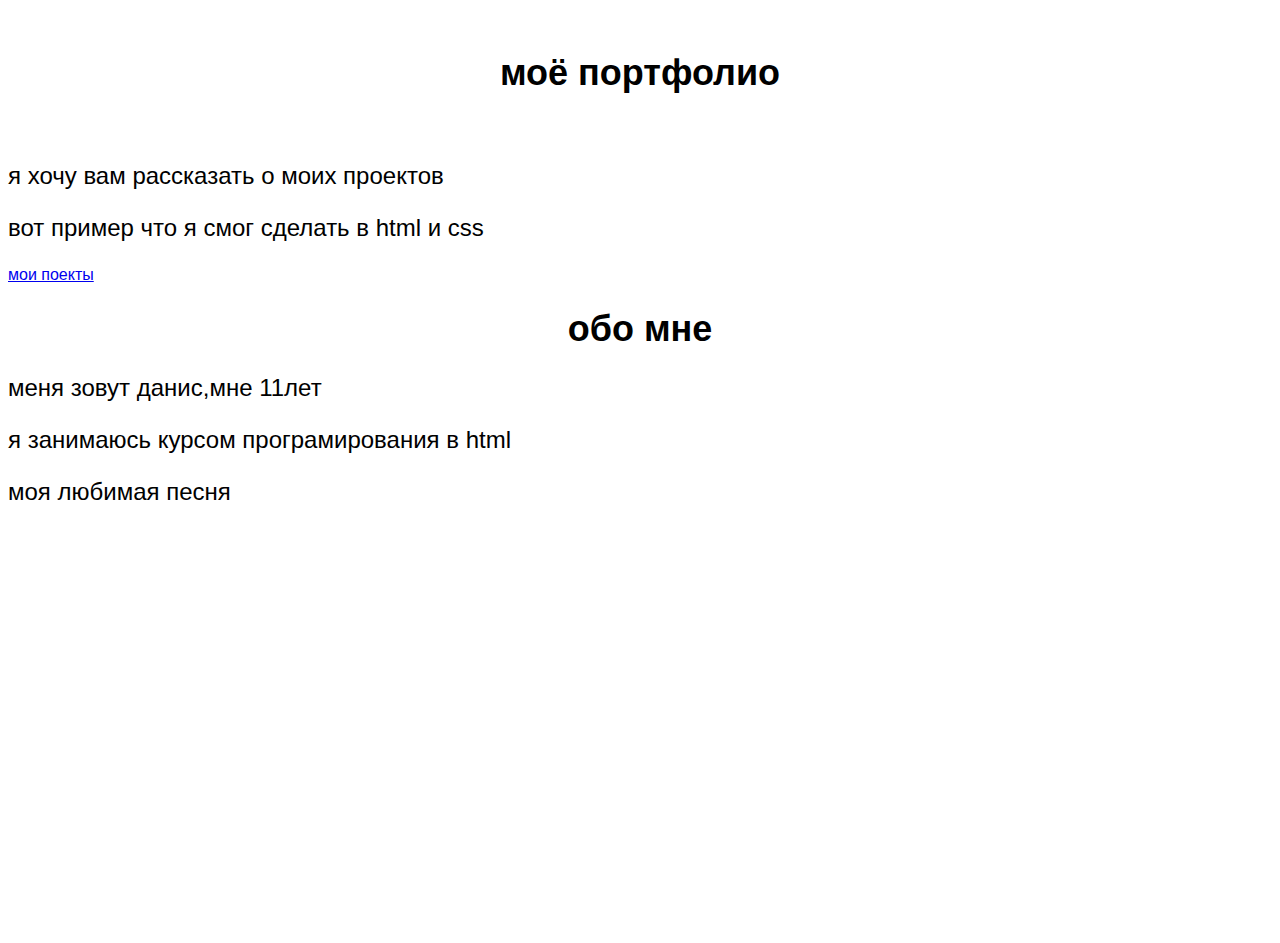
<file: index.html>
<html>
    <head>
        <title>моё портфолио </title>
        <link rel="stylesheet" href="etggfgfg.css">
    </head>
    <body class="zxc">
        <header><h1 class="o">моё портфолио</h1></header>
        <p>я хочу вам рассказать о моих проектов</p>
        <p>вот пример что я смог сделать в html и css</p>
        <a href="asdasdasd.html">мои поекты</a>
        <h1 class="o">обо мне</h1>
        <p>меня зовут данис,мне 11лет </p>
        <p>я занимаюсь курсом програмирования в html</p>
        <p>моя любимая песня</p>
            <iframe
              width="720"
              height="405"
              src="https://rutube.ru/play/embed/b85ea42cea249d9b1da4953f19cf46af"
              frameBorder="0"
              allow="clipboard-write; autoplay"
              webkitAllowFullScreen
              mozallowfullscreen
              allowFullScreen
            ></iframe>
    </body>
</html>
</file>
<file: etggfgfg.css>
body {
    font-family: sans-serif;
    background-color: black;
}
.zxc{
    background-color: white;
}

.o{
    color: black; 
}

header {
display: flex;
    flex-wrap: wrap;
    justify-content: center;
    padding: 20px;
    margin-bottom: 20px;
}

.button {
    background-color: #36bbce;
    color: black;
    text-decoration: none;
    padding: 15px;
    font-size: 24px;
    border-radius: 10px;
}

nav {
    display: flex;
    border-top: 5px solid white;
    border-bottom: 5px solid white;
    padding: 25px 100px 25px 95px;
    justify-content: space-between;
}

.nav-link {
    font-size: 24px;
    color: white;
    text-decoration: none;
    opacity: 1;
}

.nav-link:focus {
	opacity: 0.5;
}


h1 {
    text-align: center;
    color: white;
    font-size: 36px;
    margin-top: ;
    margin-bottom: ;
}

p {
    font-size: 24px;
}

.info {
    display: flex;
    flex-wrap: wrap;
    width: 1100px;
    margin: 0px;
    justify-content: center;
}

article {
    background-color:rgb(255, 255, 255);
    padding: 20px;
    height: 450px;
    width: 400px;
    margin:20px ;
    display: flex;
    flex-wrap: wrap;
    justify-content: center;
    border: 5px solid red;    
}
article img{
    width: 250px;
    height: 250px;
}

.article-but {
    text-decoration: none;
    background-color: grey;
    color: black;
    font-size: 24px;
    text-align: center;
    padding: 10px 75px 10px 75px;
    opacity: 1;
}

.article-but:focus {
	opacity: 0.5;
}


footer {
    background-color: white;
    padding: ;
}

footer a {
    margin-right: 1px;
}

footer p {
    font-size: 24px;
}
</file>
